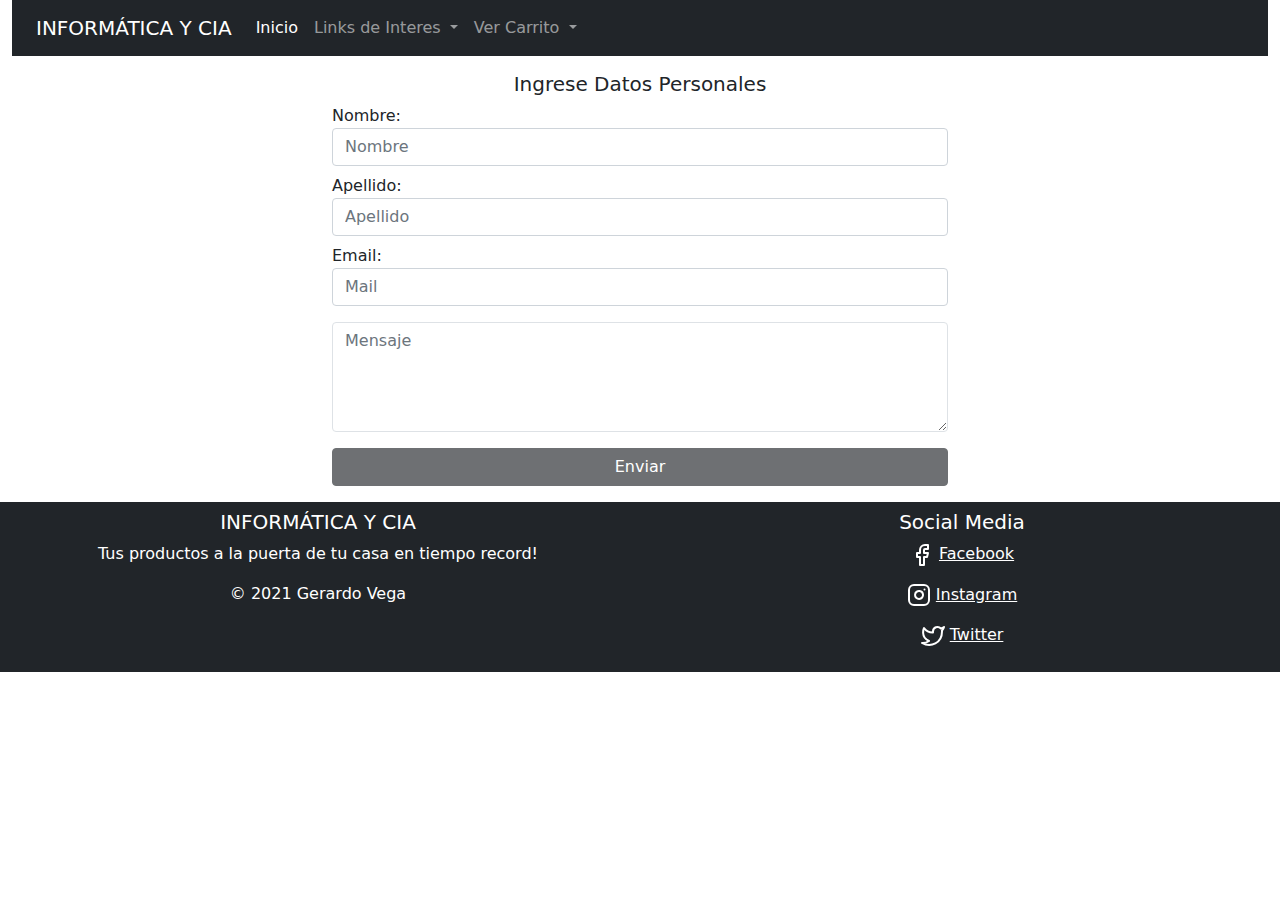
<file: Carrito JS/contacto.html>
<!DOCTYPE html>
<html lang="en">
<head>
    <meta charset="UTF-8">
    <meta http-equiv="X-UA-Compatible" content="IE=edge">
    <meta name="viewport" content="width=device-width, initial-scale=1.0">
    <link rel="shortcut icon" href="img/js.png">
    
    <link rel="stylesheet" href="./css/bootstrap.min.css">

    <title>Carrito JS</title>
</head>
<body>
    
    <div class="container-fluid">
      <div class="row sticky-top">
        <div class="col">
            <!-- Header-->
            <header id="encabezado" class="row sticky-top">
              <div class="col">
                  <nav class="navbar navbar-expand-lg navbar-dark bg-dark">
                      <div class="container-fluid ">
                          <a class="navbar-brand disabled" href="">INFORMÁTICA Y CIA</a>
                          <button class="navbar-toggler" type="button" data-bs-toggle="collapse" data-bs-target="#navbarSupportedContent" aria-controls="navbarSupportedContent" aria-expanded="false" aria-label="Toggle navigation">
                              <span class="navbar-toggler-icon"></span>
                          </button>
                          <div class="collapse navbar-collapse" id="navbarSupportedContent">
                              <ul class="navbar-nav me-auto mb-2 mb-lg-0">
                                  <li class="nav-item">
                                      <a class="nav-link active" aria-current="page" href="index.html">Inicio</a>
                                  </li>
                                  <li class="nav-item dropdown">
                                      <a class="nav-link dropdown-toggle" href="#" id="navbarDropdown" role="button" data-bs-toggle="dropdown" aria-expanded="false">
                                      Links de Interes
                                      </a>
                                      <ul class="dropdown-menu" aria-labelledby="navbarDropdown">
                                          <li>
                                              <a class="dropdown-item" href="#"></a>
                                              <li class="mb-2">
                                                <a class="dropdown-item" href="index.html">Inicio</a>
                                            </li>
                                              <li class="mb-2">
                                                  <a class="dropdown-item" href="marcas.html">Marcas</a>
                                              </li>
                                              <li>
                                                  <a class="dropdown-item" href="contacto.html">Contacto</a>
                                              </li>
                                          </li>
                                      </ul>
                                  </li>

                                  <li class="nav-item dropdown">
                                      <a class="nav-link dropdown-toggle" href="#" id="navbarDropdown" role="button" data-bs-toggle="dropdown" aria-expanded="false">
                                          Ver Carrito
                                      </a>
                                      <ul class="dropdown-menu" aria-labelledby="navbarDropdown">
                                          <li>
                                              <a class="dropdown-item" href="#"></a>
                                              <div id="carrito" class="p-2">
                                                  <table id="lista-carrito" class="table-responsive table-hover">
                                                      <thead >
                                                          <tr>
                                                              <th>Imagen</th>
                                                              <th>Nombre</th>
                                                              <th>Precio</th>
                                                              <th>Cantidad</th>
                                                              <th><i class=""></i></th>
                                                          </tr>
                                                      </thead>
                                                      <tbody></tbody>
                                                  </table>
                                                      <a href="#" id="vaciar-carrito" class="btn btn-dark">Vaciar Carrito</a>
                                              </div>
                                          </li>
                                      </ul>
                                  </li>
                              </ul>
                          </div>
                      </div>
                  </nav>
              </div>
            </header>
            <!--Header End-->
        </div>
      </div>

      <div class="row">
        <div class="col">
            <!--Formulario-->
        <form id="formulario">
                <div class="titulo">               
                    <h5 class="text-center mt-3">Ingrese Datos Personales</h5>
                </div>
                <div class="row justify-content-center">
                  <div class="col-6">
                    <label for="nombre">Nombre:</label>
                    <input type="text" class="form-control" name="nombre" id="nombre" placeholder="Nombre">
                    <label for="apellido" class="mt-2">Apellido:</label>
                    <input type="text" class="form-control" name="apellido" id="apellido" placeholder="Apellido">
                    <label for="email" class="mt-2">Email:</label>
                    <input type="email" class="form-control" name="email" id="email" placeholder="Mail">
                    <textarea class="border form-control mt-3" name="contenido" id="mensaje" rows="4" placeholder="Mensaje"></textarea>
                    
                    <!--Spinner-->
                    <div id="spinner" class="spinner">
                      <div class="rect1"></div>
                      <div class="rect2"></div>
                      <div class="rect3"></div>
                      <div class="rect4"></div>
                      <div class="rect5"></div>
                    </div>
                    
                    <div class="d-grid gap-2 mx-auto">
                      <button id="btn-formulario" class="btn btn-dark mt-3 mb-3" type="submit" >Enviar</button>
                    </div>
                    
                  </div>
                  
                  

                </div>
          </form>
        <!--Formulario-->
        </div>
      </div>
    </div>

    <!--Footer-->
    <footer class="page-footer black">
      <div class="container-fluid text-white text-center p-2 bg-dark">
        <div class="row">
          <div class=" col-12 col-sm-6">
            <h5 class="white-text">INFORMÁTICA Y CIA</h5>
            <p>Tus productos a la puerta de tu casa en tiempo record! </p>
            <p>&copy; 2021 Gerardo Vega</p>
          </div>
          <div class="col-12 col-sm-6">
            <h5>Social Media</h5>
              <p><img class="text-white" src="./img/facebook (2).svg"></img> <a id="facebook" class="text-white" href="#">Facebook</a></p>
              <p><img class="text-white" src="./img/instagram.svg"></img> <a id="instagram" class="text-white" href="#">Instagram</a></p>
              <p><img class="text-white" src="./img/twitter.svg"> <a  id="twitter" class="text-white" href="#">Twitter</a></p>
          </div>
        </div>
      </div>
  </footer>
  <!--Footer End-->

    <script src="./js/bootstrap.min.js"></script>
    <script src="js/formulario.js"></script>
</body>
</html>
</file>
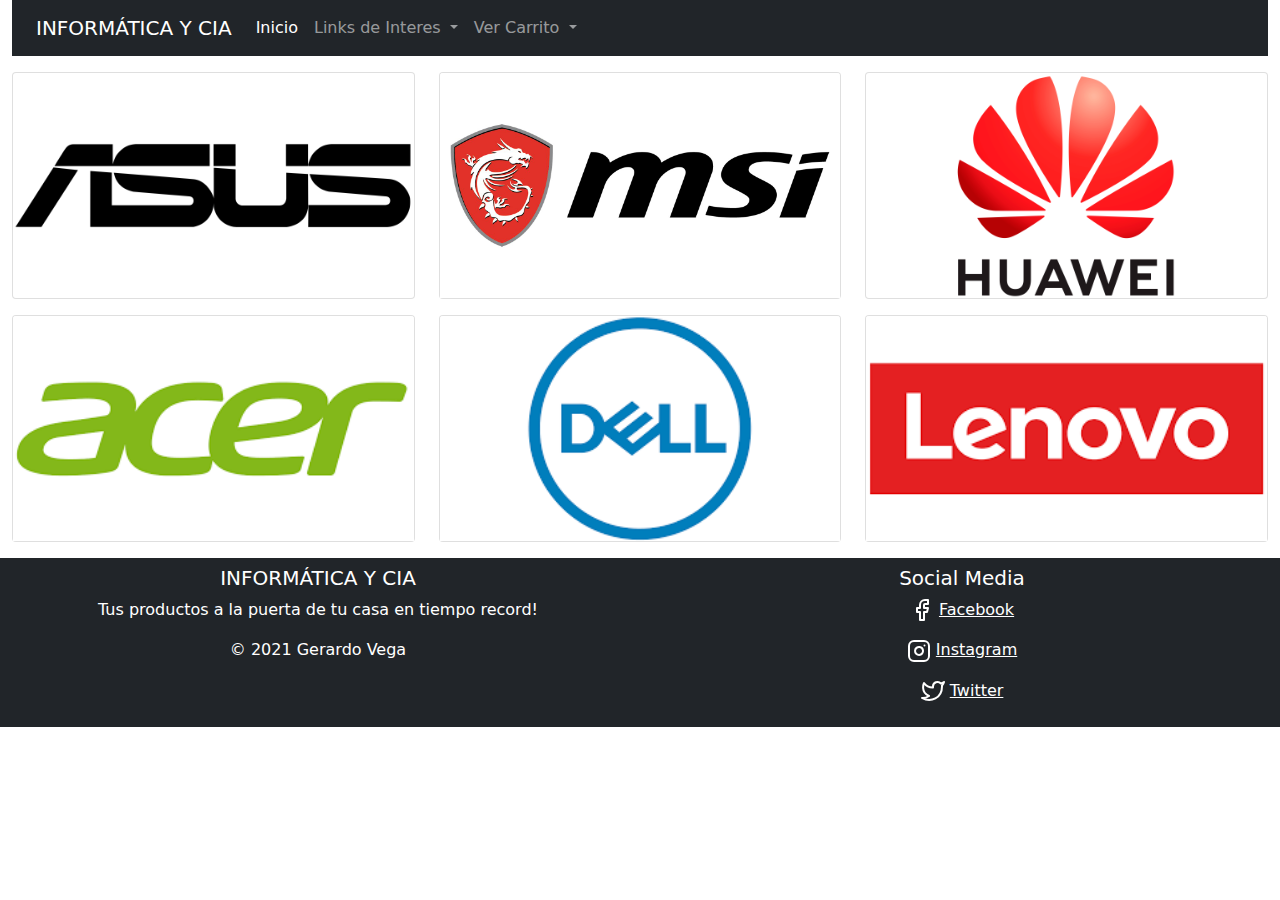
<file: Carrito JS/marcas.html>
<!DOCTYPE html>
<html lang="en">
<head>
    <meta charset="UTF-8">
    <meta http-equiv="X-UA-Compatible" content="IE=edge">
    <meta name="viewport" content="width=device-width, initial-scale=1.0">
    <link rel="shortcut icon" href="img/js.png">

    <link rel="stylesheet" href="./css/bootstrap.min.css">

    <title>Carrito JS</title>
</head>
<body>

    <div class="container-fluid">
        <!-- Header-->
        <header id="encabezado" class="row sticky-top">
            <div class="col">
                <nav class="navbar navbar-expand-lg navbar-dark bg-dark">
                    <div class="container-fluid ">
                        <a class="navbar-brand disabled" href="">INFORMÁTICA Y CIA</a>
                        <button class="navbar-toggler" type="button" data-bs-toggle="collapse" data-bs-target="#navbarSupportedContent" aria-controls="navbarSupportedContent" aria-expanded="false" aria-label="Toggle navigation">
                            <span class="navbar-toggler-icon"></span>
                        </button>
                        <div class="collapse navbar-collapse" id="navbarSupportedContent">
                            <ul class="navbar-nav me-auto mb-2 mb-lg-0">
                                <li class="nav-item">
                                    <a class="nav-link active" aria-current="page" href="index.html">Inicio</a>
                                </li>
                                <li class="nav-item dropdown">
                                    <a class="nav-link dropdown-toggle" href="#" id="navbarDropdown" role="button" data-bs-toggle="dropdown" aria-expanded="false">
                                    Links de Interes
                                    </a>
                                    <ul class="dropdown-menu" aria-labelledby="navbarDropdown">
                                        <li>
                                            <a class="dropdown-item" href="#"></a>
                                            <li  class="mb-2">
                                                <a class="dropdown-item" href="index.html">Inicio</a>
                                            </li>
                                            <li  class="mb-2">
                                                <a class="dropdown-item" href="marcas.html">Marcas</a>
                                            </li>
                                            <li>
                                                <a class="dropdown-item" href="contacto.html">Contacto</a>
                                            </li>
                                        </li>
                                    </ul>
                                </li>
    
                                <li class="nav-item dropdown">
                                    <a class="nav-link dropdown-toggle" href="#" id="navbarDropdown" role="button" data-bs-toggle="dropdown" aria-expanded="false">
                                        Ver Carrito
                                    </a>
                                    <ul class="dropdown-menu" aria-labelledby="navbarDropdown">
                                        <li>
                                            <a class="dropdown-item" href="#"></a>
                                            <div id="carrito" class="p-2">
                                                <table id="lista-carrito" class="table-responsive table-hover">
                                                    <thead >
                                                        <tr>
                                                            <th>Imagen</th>
                                                            <th>Nombre</th>
                                                            <th>Precio</th>
                                                            <th>Cantidad</th>
                                                            <th><i class=""></i></th>
                                                        </tr>
                                                    </thead>
                                                    <tbody></tbody>
                                                </table>
                                                    <a href="#" id="vaciar-carrito" class="btn btn-dark">Vaciar Carrito</a>
                                            </div>
                                        </li>
                                    </ul>
                                </li>
                            </ul>
                        </div>
                    </div>
                </nav>
            </div>
        </header>
        <!--Header End-->

        <!-- Main -->
        <div id="marcas" class="row justify-content-center mt-3">
            <div class="col col-12 col-sm-6 col-md-4 mb-3">
                <div class="card">
                    <a target="_blank" href="https://www.asus.com/"><img src="img/Asus-Logo.png" class="card-img-top img-fluid" /></a>
                </div>
            </div>
            <div class="col col-12 col-sm-6 col-md-4 mb-3">
                <div class="card">
                    <a target="_blank" href="https://www.msi.com"><img src="img/MSI-logo.jpg" class="card-img-top img-fluid" /></a>
                </div>
            </div>
            <div class="col col-12 col-sm-6 col-md-4 mb-3">
                <div class="card">
                    <a target="_blank" href="https://www.huawei.com/en/"><img src="img/Huawei-Logo.png" class="card-img-top img-fluid" /></a>
                </div>
            </div>
            <div class="col col-12 col-sm-6 col-md-4 mb-3">
                <div class="card">
                    <a target="_blank" href="https://www.acer.com/ac/en/US/content/home"><img src="img/acer-logo.png" class="card-img-top img-fluid" /></a>
                </div>
            </div>
            <div class="col col-12 col-sm-6 col-md-4 mb-3">
                <div class="card">
                    <a target="_blank" href="https://www.dell.com/pt-br?~ck=mn"><img src="img/dell-logo.png" class="card-img-top img-fluid" /></a>
                </div>
            </div>
            <div class="col col-12 col-sm-6 col-md-4 mb-3">
                <div class="card">
                    <a target="_blank" href="https://www.lenovo.com/uy/es/"><img src="img/lenovo-logo.png" class="card-img-top img-fluid" /></a>
                </div>
            </div>
        </div>
    </div>  
        <!-- Main End -->
    
        <!--Footer-->
        <footer class="page-footer black">
            <div class="container-fluid text-white text-center p-2 bg-dark">
              <div class="row">
                <div class=" col-12 col-sm-6">
                  <h5 class="white-text">INFORMÁTICA Y CIA</h5>
                  <p>Tus productos a la puerta de tu casa en tiempo record! </p>
                  <p>&copy; 2021 Gerardo Vega</p>
                </div>
                <div class="col-12 col-sm-6">
                  <h5>Social Media</h5>
                    <p><img class="text-white" src="./img/facebook (2).svg"></img> <a id="facebook" class="text-white" href="#">Facebook</a></p>
                    <p><img class="text-white" src="./img/instagram.svg"></img> <a id="instagram" class="text-white" href="#">Instagram</a></p>
                    <p><img class="text-white" src="./img/twitter.svg"> <a  id="twitter" class="text-white" href="#">Twitter</a></p>
                </div>
              </div>
            </div>
        </footer>
        <!--Footer End-->
        
    </div>

    <script src="./js/bootstrap.min.js"></script>
    <script src="./js/jquery-3.6.0.min.js"></script>
    
</body>
</html>
</file>
